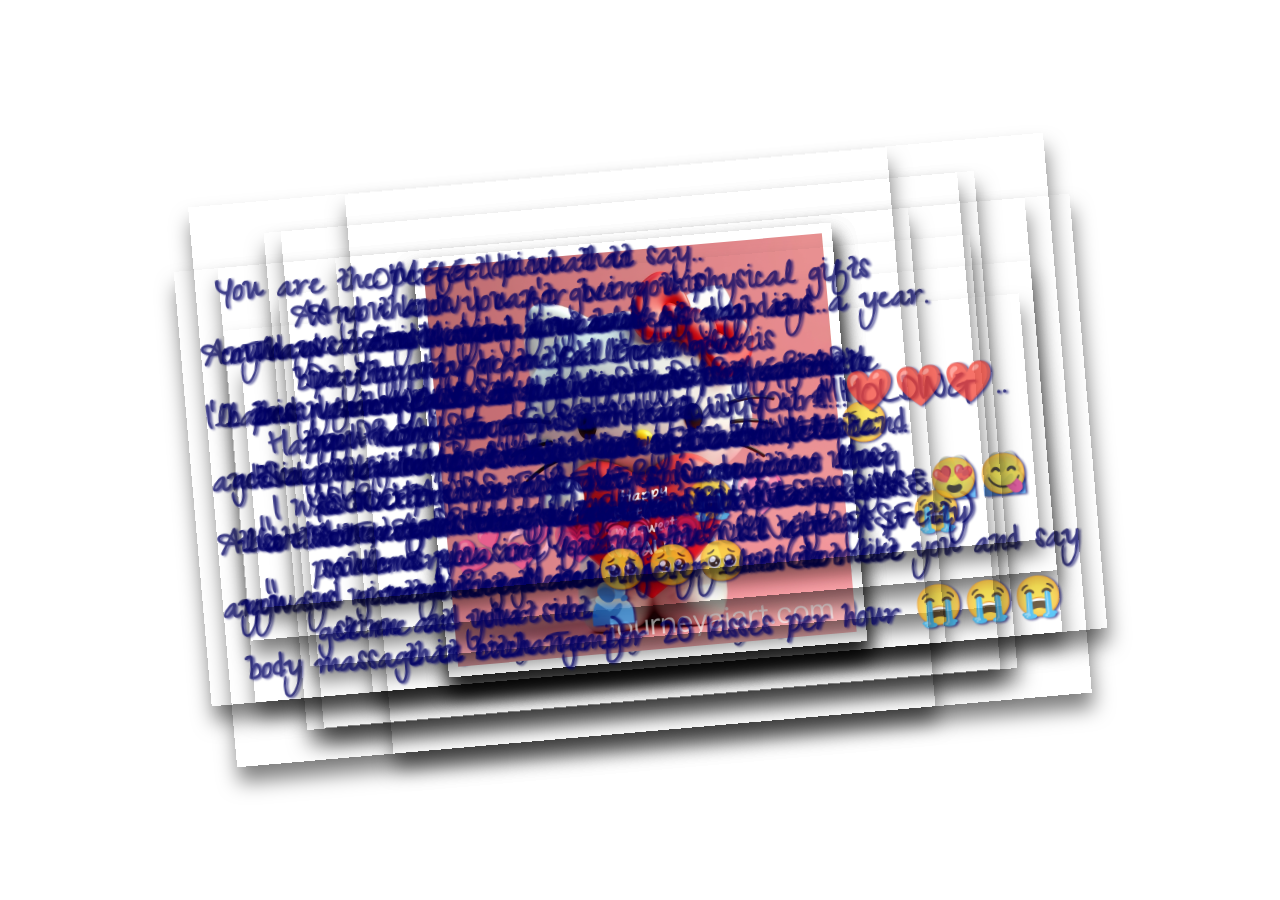
<file: index.html>
<!DOCTYPE html>
<html lang="en" >
<head>
  <meta charset="UTF-8">
  <meta name="viewport" content="width=device-width, initial-scale=1.0, maximum-scale=1.0, user-scalable=no">
  <title>CodePen - Drag Papers ❤️</title>
  <link rel='stylesheet' href='https://fonts.googleapis.com/css2?family=Short+Stack&amp;family=Homemade+Apple&amp;display=swap'><link rel="stylesheet" href="./style.css">
</head>
<body>

<div class="paper image">
  <p> Anyways thats a lot for now..wanna write<br> more but yeah thats enough💓💕💕💓💕💓💓</p>
  
</div>

  
<div class="paper image">
  <p> and I have deeply fallen in Love with You💞💞. MAY GOD MAKE YOU MINE.<br>YOUARE THE ONE MEANT FOR ME .ANYTHING,I'll definitely give you cuz no gift in world as precious as you and Ill be Muslim not for you but for my life(ofc you are my life hehe)</p>
  
</div>

<div class="paper image">
 

  <img src="/1728331994_fdaa8e8de50843098ee31adfa5df19c3 (1).png" >
</div>
<div class="paper">
  <p class="p1">Anyways again wishing you a great day and a year.<br> I'll pray from GOD to not give you sufferings<br> and keep you happy unlike last year and May<br> Allah shower you with his blessings😭🩷<br>anyways wanted to tell hello kitty wants to meet you and say </p>
  
  
  </div>


<div class="paper">
  <p class="p1">Thanks baby for making each of my days <br>this wonderful.Everyday I woke up the first<br> thing that comes to my mind is that<br> "I HAVE A PRETTY GIRL TO CARE AB ME🫂🫂<br>"</p>
  
  
  </div>



<div class="paper red">
<p class="p1"> </p>
<p class="p2">Day by day I am falling more <br>and more for you. For real <br>so sweet ,so cute ,so hot, so sexy ,<br>so demure💕💞💗💓💗(CRINGE ASF😭)</p>
</div>


<div class="paper">
  <p class="p1">and yeah...NOW SAY WHOSE PARAGRAPH<br> IS LONG HM?..AHAAHHA OFCC MINEE😌...<br>so that means I love you more PRINCESSSSSSS😍😋</p>
  
  
  </div>

  <div class="paper">
    <p class="p1">  You are the perfect piece that<br> could ever exist and I aint bluffing ab it ...<br>babess I am really the luckiest guy on earth to <br>get a girl like youBabe just wait theree,I ll be <br>there soon,U cant imagine how badly I wanna kiss <br>you snd give you hugs anddd give you whole<br> body massage in exchange for 20 kisses per hour 😭😭😭</p>
    
    
    </div>


  

<div class="paper">
  <p class="p1">And thank you for being this<br> prettyyyy for me,OH Godd I love <br>you soooooooooooo muchhhh ahh, <br> SOOO prettyyyyyyy eyes ,so delicious lips <br>,such a pleasing voice (better at nights) ,pretty<br> skinn and what not.  </p>
  
  
  </div>

<div class="paper">
<p class="p1">As you know I can't give you physical gifts<br> but the only gift that I can give is<br> the PROMISE OF STAYING W YOU & HOLDING <br>YOUR HANDS FOREVER .No matter what<br> problems you are facing You will always<br> get me at your side🫂</p>


</div>

<div class="paper">
  <p class="p1">Anddd  yeah I wanna <br>buy you a lots of gifts istg and take <br>you on a movie dates ,dinner dates and <br>even street dates.Butt sorry babee for <br> not being theree🥺🥺🥺</p>
    
  </div>

</div>

<div class="paper">
  <p class="p1">OMGG Idk what to say..<br>I wish you a year<br> with loads of happiness <br>and love.I Wish you get a whole lot <br>of wonderful friends like Maryam <br>and Reem and whoever else (not like <br>that bitch Tomi) </p>
    
  </div>


<div class="paper">
<p class="p1">Happy Happy Happy Birthday babyy girl!!!❤️❤️❤️..<br>I was waiting for this day for soooooooooo longg</p>

</div>


 


<!-- partial -->
  <script  src="./script.js"></script>

</body>
</html>
</file>
<file: style.css>
@import url('https://fonts.googleapis.com/css2?family=Zeyada&display=swap');

body {
  height: 100vh;
  display: flex;
  align-items: center;
  justify-content: center;
  background-size: cover;
  background-image: url("https://thumbs.dreamstime.com/b/pink-crumpled-paper-background-30866917.jpg");
  background-position: center center;
  margin: 0;
  overflow: hidden;
}

.paper {
  background-image: url("https://i0.wp.com/textures.world/wp-content/uploads/2018/10/2-Millimeter-Paper-Background-copy.jpg?ssl=1");
  background-size: 500px;
  background-position: center center;
  padding: 20px;
  max-height: 1000px;
  max-width: 1000px;
  transform: rotateZ(-5deg);
  box-shadow: 1px 15px 20px 0px rgba(0, 0, 0, 0.5);
  position: absolute;
  overflow-wrap: break-word;
}

.paper.heart {
  position: relative;
  width: 200px;
  height: 200px;
  padding: 0;
  border-radius: 50%;
}

.paper.image {
  padding: 10px;
  width: 400px;
  height: 400px;
  max-width: 90%;
  max-height: 90%;
}

.paper.image p {
  font-size: 30px;
}

.nat {
  width: 500px;
  height: 400px;
  display: flex;
  align-items: center;
  justify-content: center;
  margin: auto;
  max-width: 100%; /* Ensure responsiveness */
}

img {
  max-height: 100%; /* Scale properly inside .nat */
  width: auto; /* Maintain aspect ratio */
  user-select: none;
}

.paper.heart::after {
  content: "";
  background-image: url('https://cdn.pixabay.com/photo/2016/03/31/19/25/cartoon-1294994__340.png');
  width: 100%;
  height: 100%;
  position: absolute;
  top: 0;
  left: 0;
  background-size: 150px;
  background-position: center center;
  background-repeat: no-repeat;
  opacity: 0.6;
}

p {
  font-family: 'Zeyada';
  font-size: 40px;
  font-weight: bold;
  color: rgb(0, 0, 100);
  opacity: 0.75;
  user-select: none;
  filter: drop-shadow(2px 1.5px 1px rgba(0, 0, 105, 0.9));
}

/* Responsive Design for Mobile Screens */
@media (max-width: 768px) {
  body {
    padding: 10px;
  }

  .paper {
    padding: 15px;
    max-width: 90%;
    max-height: 90%;
  }

  .paper.image {
    width: 100%;
    height: auto;
  }

  .nat {
    width: 100%; /* Full width on mobile */
    height: auto;
  }

  p {
    font-size: 24px;
  }

  img {
    max-height: 300px;
    width: auto;
  }
}
</file>
